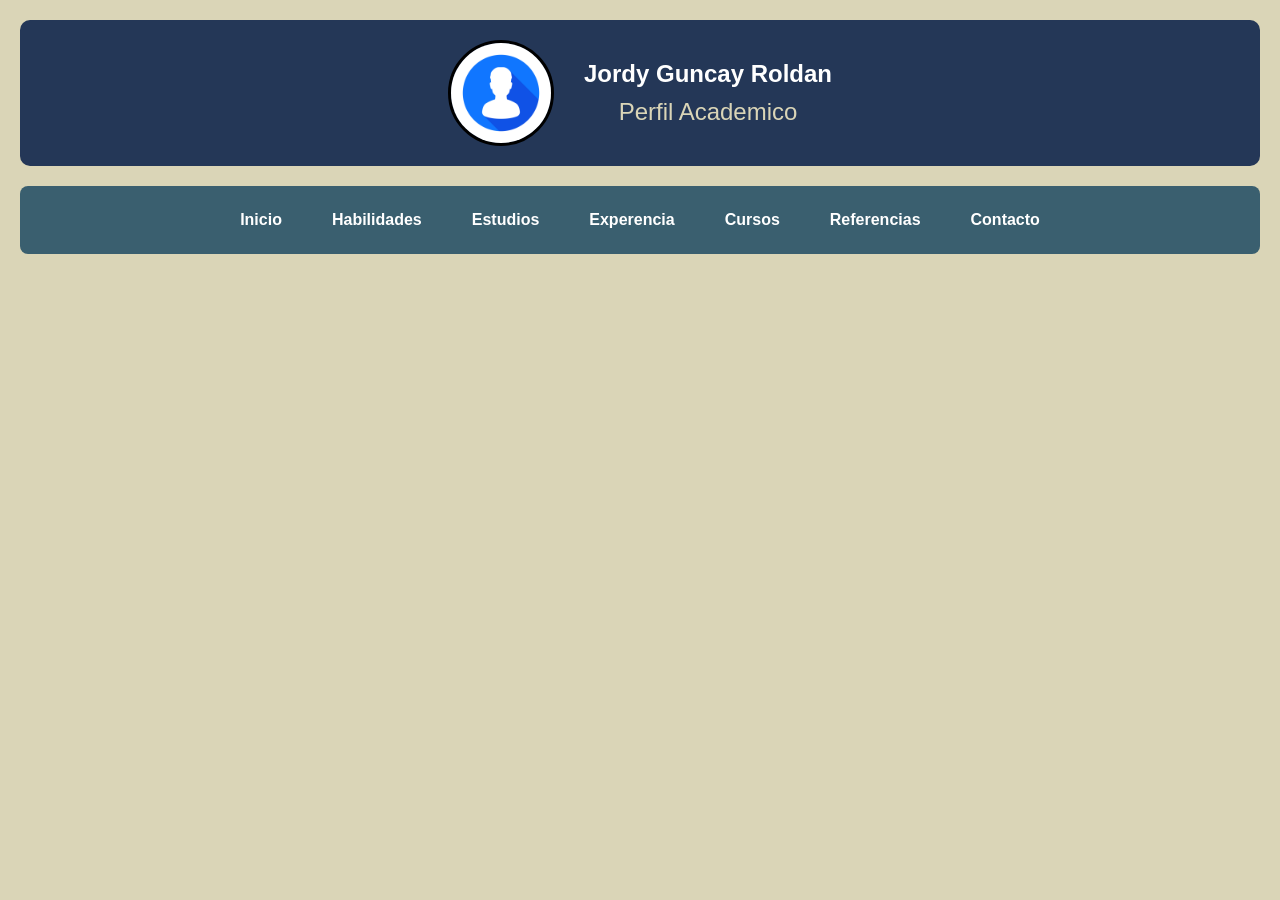
<file: index.html>
<!DOCTYPE html>
<html lang="en">
    <head>
        <link rel="stylesheet" href="css/estilos.css">
        <meta charset="UTF-8">
        <meta name="viewport" content="width=device-width", inital-scale="1.0">
        <title>Curriculum</title>
    </head>
    <body>
        <header class="encabezado">
            <img src="img/Imagen1.jpg" alt="Foto de Perfil" class="perfil">
            <div class="datos-personales">
                <h1>Jordy Guncay Roldan</h1>
                <p>Perfil Academico</p>
            </div>
        </header>
        <nav>
            <ul>
                <li><a href="index.html">Inicio</a></li>
                <li><a href="habilidades.html">Habilidades</a></li>
                <li><a href="estudios.html">Estudios</a></li>
                <li><a href="experencia.html">Experencia</a></li>
                <li><a href="curso.html">Cursos</a></li>
                <li><a href="referencias.html">Referencias</a></li>
                <li><a href="contactame.html">Contacto</a></li>
            </ul>
        </nav>
    </body>
</html>
</file>
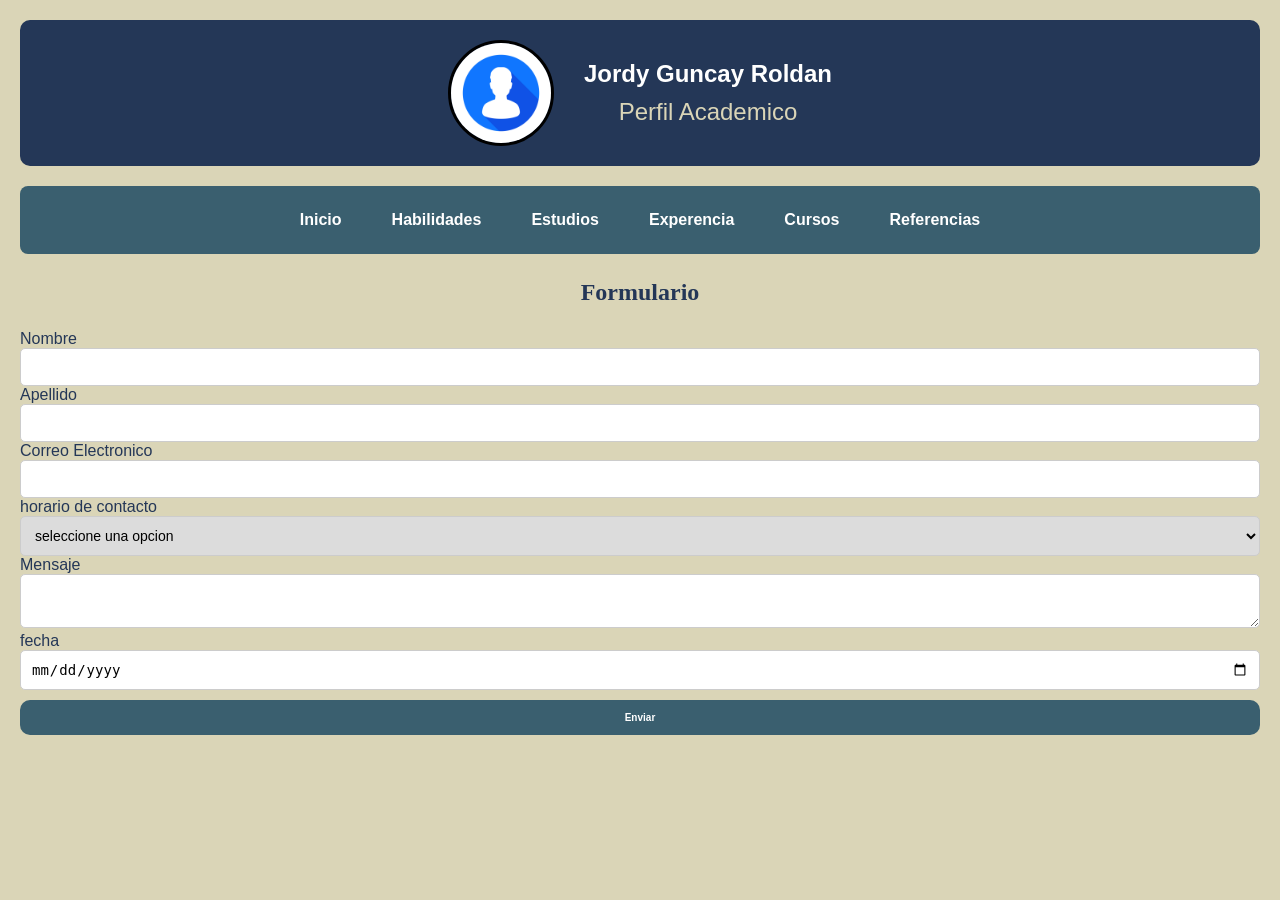
<file: contactame.html>
<!DOCTYPE html>
<html lang="en">
    <head>
        <link rel="stylesheet" href="css/estilos.css">
    </head>
    <body>
        <header class="encabezado">
            <img src="img/Imagen1.jpg" alt="Foto de Perfil" class="perfil">
            <div class="datos-personales">
                <h1>Jordy Guncay Roldan</h1>
                <p>Perfil Academico</p>
            </div>
        </header>
        <nav>
            <ul>
                <li><a href="index.html">Inicio</a></li>
                <li><a href="habilidades.html">Habilidades</a></li>
                <li><a href="estudios.html">Estudios</a></li>
                <li><a href="experencia.html">Experencia</a></li>
                <li><a href="curso.html">Cursos</a></li>
                <li><a href="referencias.html">Referencias</a></li>
            </ul>
        </nav>
    <h2>Formulario</h2>
        <label for="Nombre">Nombre</label>
            <input type="text" id="Nombre" name="Nombre">
                <br>
            <label for="Apellido">Apellido</label>
            <input type="text" id="Apellido" name="Apellido">
                <br>
            <label for="correo">Correo Electronico</label>
            <input type="email" id="correo" name="correo">
                <br>
            <label for="hora">horario de contacto</label>
            <select name="horario" id="horario">
                <option value="seleccione una opcion">seleccione una opcion</option>
                <option value="Manana">Manana</option>
                <option value="Tarde">Tarde</option>
                <option value="Noche">Noche</option>
            </select>
                <br>
            <label for="Mensaje">Mensaje</label>
            <textarea id="Mensaje" name="Mensaje"></textarea>
                <br>
            <label for="fecha">fecha</label>
            <input type="date" id="fecha" name="fecha">
                <br>
            <button type="submit">Enviar</button>
                <br>
        </form>
</html>
</file>
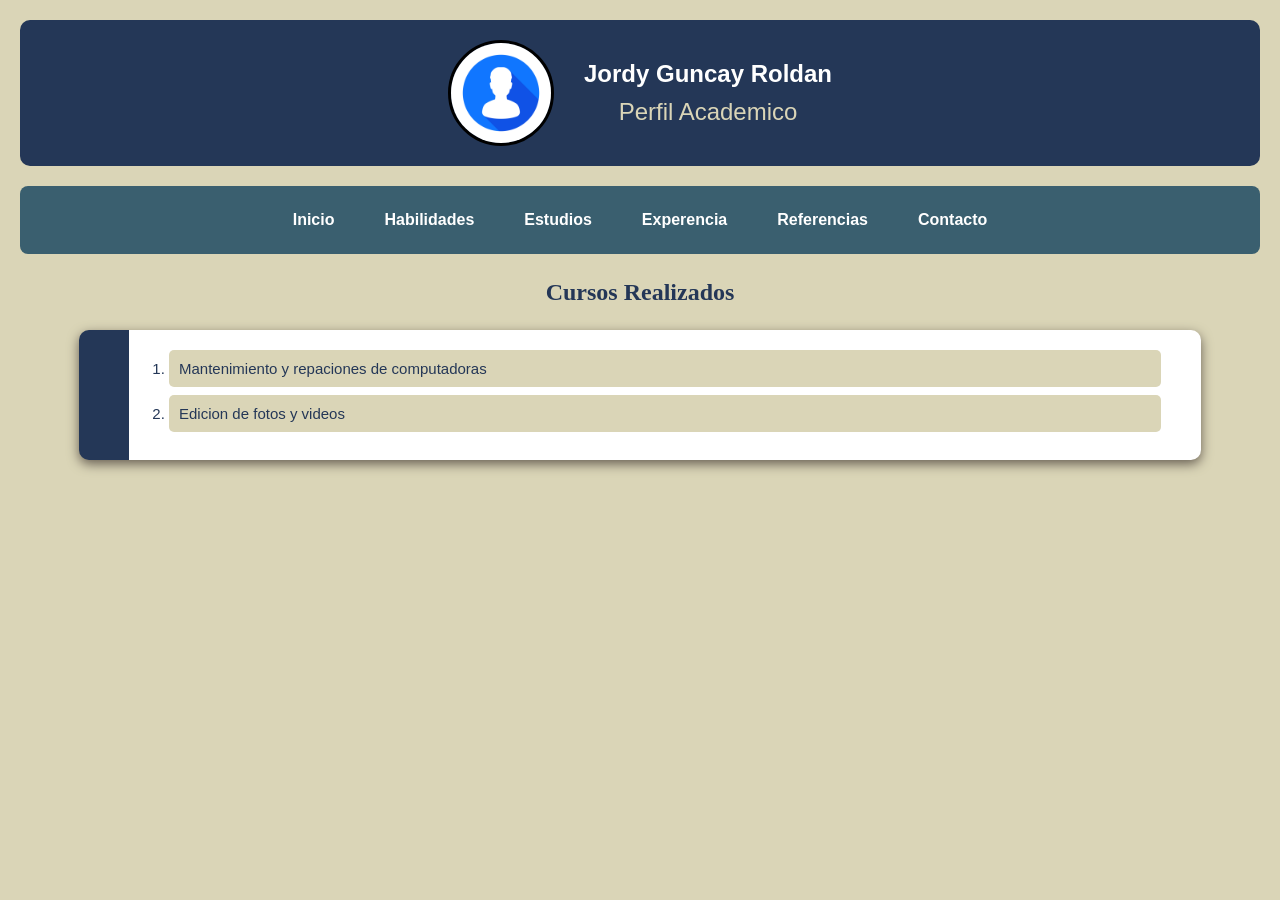
<file: curso.html>
<!DOCTYPE html>
<html lang="en">
    <head>
        <link rel="stylesheet" href="css/estilos.css">
    </head>

    <body>
        <header class="encabezado">
            <img src="img/Imagen1.jpg" alt="Foto de Perfil" class="perfil">
            <div class="datos-personales">
                <h1>Jordy Guncay Roldan</h1>
                <p>Perfil Academico</p>
            </div>
        </header>
        <nav>
            <ul>
                <li><a href="index.html">Inicio</a></li>
                <li><a href="habilidades.html">Habilidades</a></li>
                <li><a href="estudios.html">Estudios</a></li>
                <li><a href="experencia.html">Experencia</a></li>
                <li><a href="referencias.html">Referencias</a></li>
                <li><a href="contactame.html">Contacto</a></li>
            </ul>
        </nav>
        <h2>Cursos Realizados</h2>
        <ol class="lista-ol">
            <li>Mantenimiento y repaciones de computadoras</li>
            <li>Edicion de fotos y videos</li>
        </ol>
    </body>
</html>
</file>
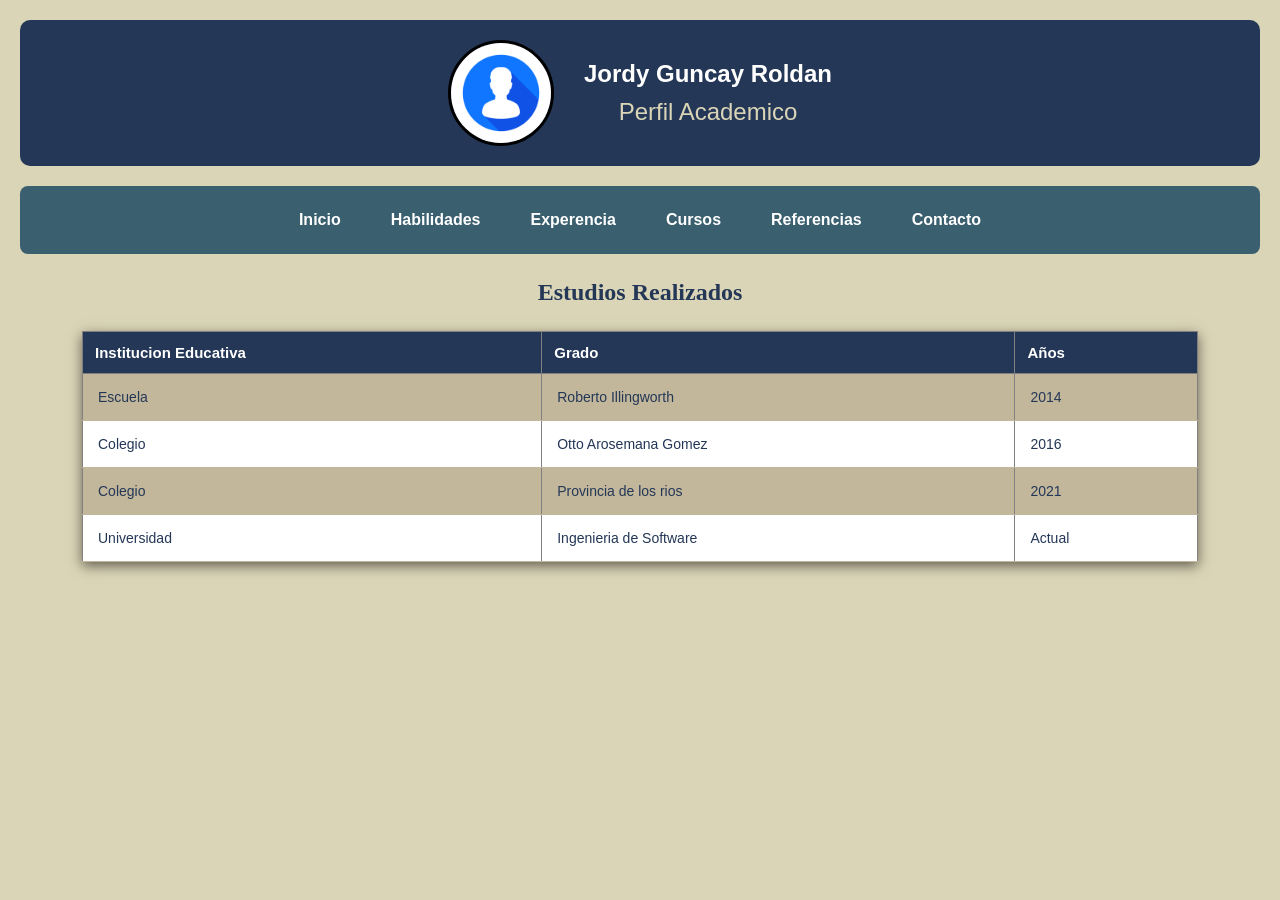
<file: estudios.html>
<!DOCTYPE html>
<html lang="en">
    <head>
        <link rel="stylesheet" href="css/estilos.css">
    </head>
    <body>
        <header class="encabezado">
            <img src="img/Imagen1.jpg" alt="Foto de Perfil" class="perfil">
            <div class="datos-personales">
                <h1>Jordy Guncay Roldan</h1>
                <p>Perfil Academico</p>
            </div>
        </header>
        <nav>
            <ul>
                <li><a href="index.html">Inicio</a></li>
                <li><a href="habilidades.html">Habilidades</a></li>
                <li><a href="experencia.html">Experencia</a></li>
                <li><a href="curso.html">Cursos</a></li>
                <li><a href="referencias.html">Referencias</a></li>
                <li><a href="contactame.html">Contacto</a></li>
            </ul>
        </nav>
        <h2>Estudios Realizados</h2>
        <table border="1">
            <tr>
                <th>Institucion Educativa</th>
                <th>Grado</th>
                <th>Años</th>
            </tr>
            <tr>
                <td>Escuela</td>
                <td>Roberto Illingworth</td>
                <td>2014</td>
            </tr>
            <tr>
                <td>Colegio</td>
                <td>Otto Arosemana Gomez</td>
                <td>2016</td>
            </tr>
            <tr>
                <td>Colegio</td>
                <td>Provincia de los rios</td>
                <td>2021</td>
            </tr>
            <tr>
                <td>Universidad</td>
                <td>Ingenieria de Software</td>
                <td>Actual</td>
            </tr>
        </table>
    </body>
</html>
</file>
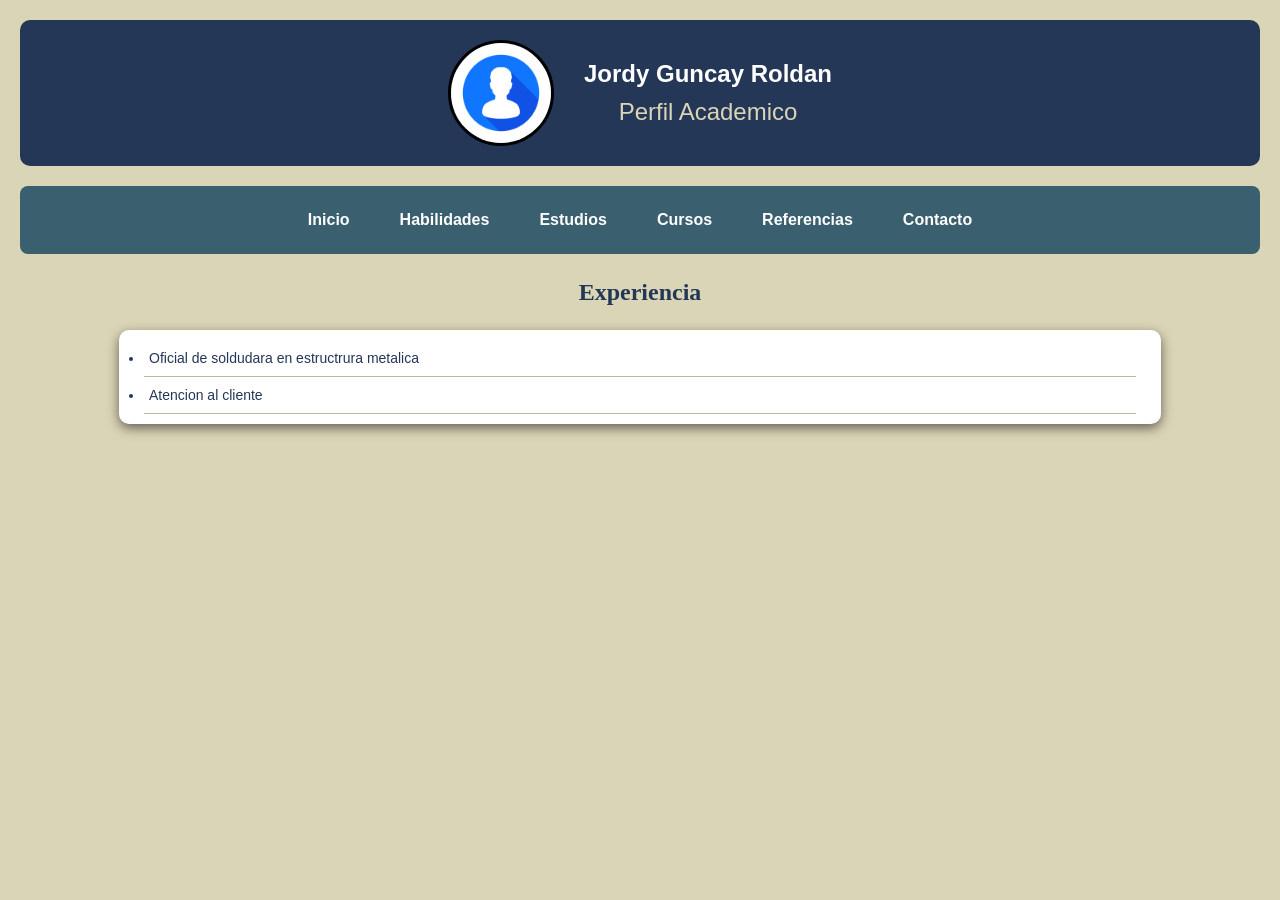
<file: experencia.html>
<!DOCTYPE html>
<html lang="en">
    <head>
        <link rel="stylesheet" href="css/estilos.css">
    </head>
    <body>
        <header class="encabezado">
            <img src="img/Imagen1.jpg" alt="Foto de Perfil" class="perfil">
            <div class="datos-personales">
                <h1>Jordy Guncay Roldan</h1>
                <p>Perfil Academico</p>
            </div>
        </header>
        <nav>
            <ul>
                <li><a href="index.html">Inicio</a></li>
                <li><a href="habilidades.html">Habilidades</a></li>
                <li><a href="estudios.html">Estudios</a></li>
                <li><a href="curso.html">Cursos</a></li>
                <li><a href="referencias.html">Referencias</a></li>
                <li><a href="contactame.html">Contacto</a></li>
            </ul>
        </nav>
        <h2>Experiencia</h2>
        <ul class="lista-ul">
            <li>Oficial de soldudara en estructrura metalica</li>
            <li>Atencion al cliente</li>
        </ul>
    </body>
</html>
</file>
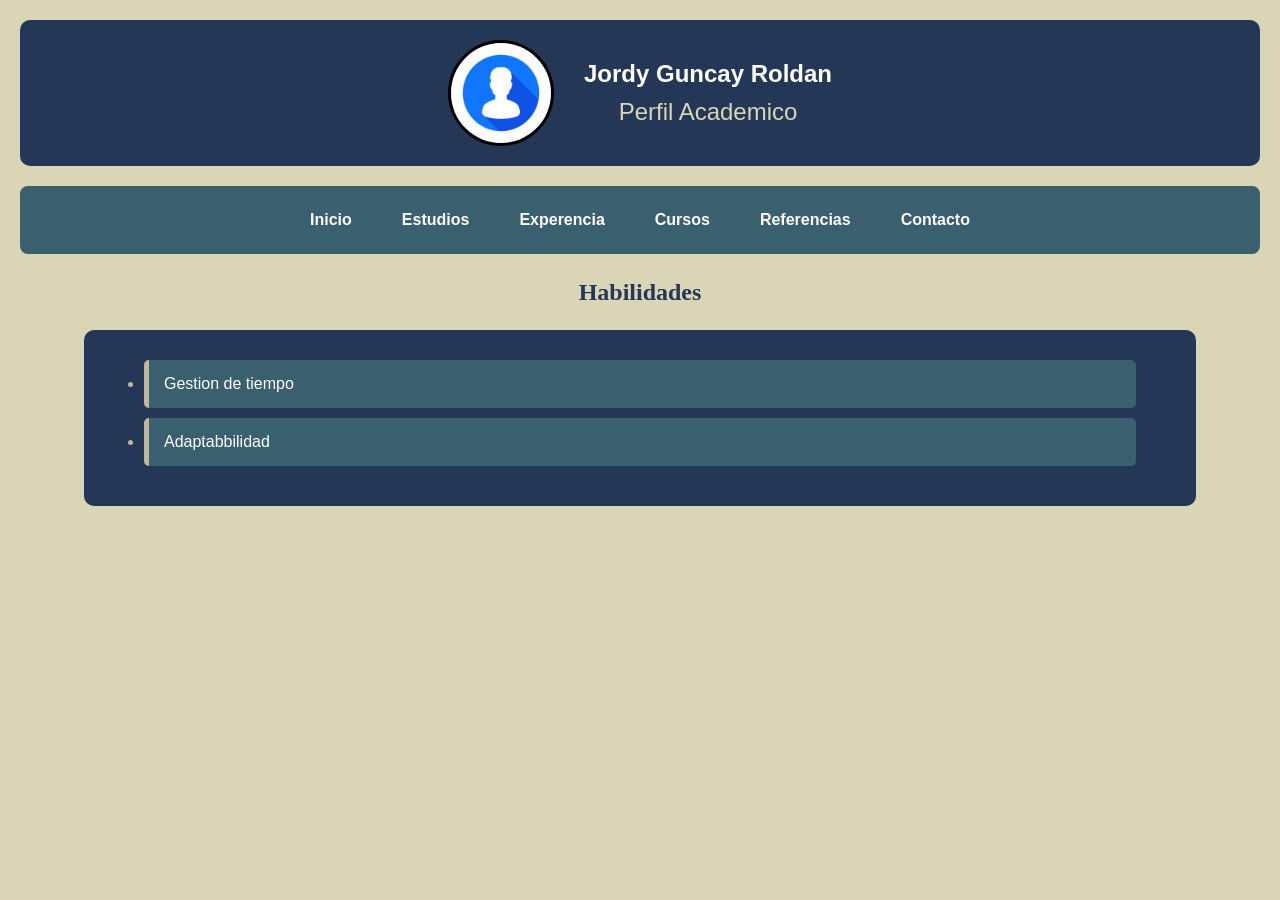
<file: habilidades.html>
<!DOCTYPE html>
<html lang="en">
    <head>
        <link rel="stylesheet" href="css/estilos.css">
    </head>
    <body>
        <header class="encabezado">
            <img src="img/Imagen1.jpg" alt="Foto de Perfil" class="perfil">
            <div class="datos-personales">
                <h1>Jordy Guncay Roldan</h1>
                <p>Perfil Academico</p>
            </div>
        </header>
        <nav>
            <ul>
                <li><a href="index.html">Inicio</a></li>
                <li><a href="estudios.html">Estudios</a></li>
                <li><a href="experencia.html">Experencia</a></li>
                <li><a href="curso.html">Cursos</a></li>
                <li><a href="referencias.html">Referencias</a></li>
                <li><a href="contactame.html">Contacto</a></li>
            </ul>
        </nav>
        <h2>Habilidades</h2>
        <ul class="lista-habilidades">
            <li>Gestion de tiempo</li>
            <li>Adaptabbilidad</li>
        </ul>
    </body>
</html>
</file>
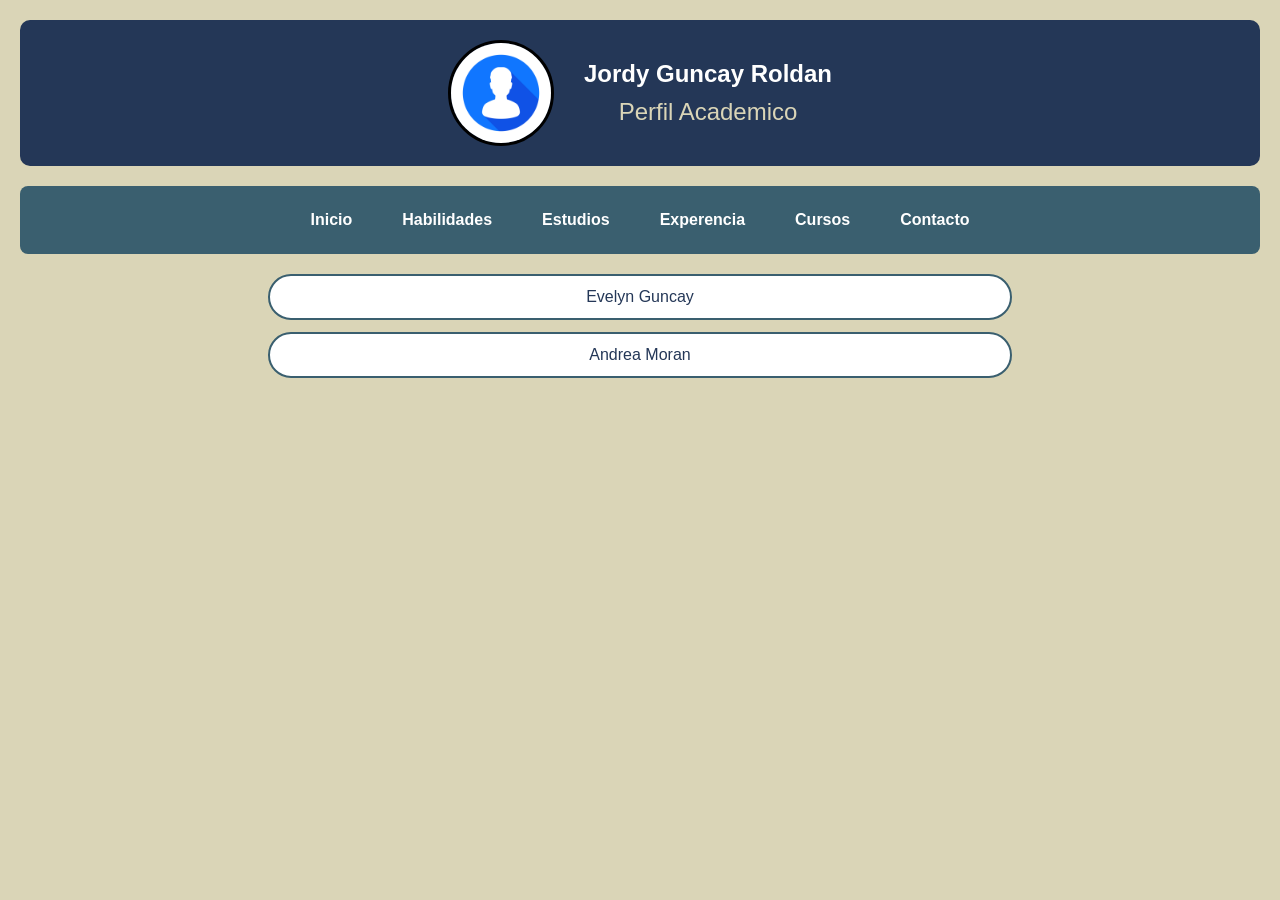
<file: referencias.html>
<!DOCTYPE html>
<html lang="en">
    <head>
        <link rel="stylesheet" href="css/estilos.css">
    </head>
    <body>
        <header class="encabezado">
            <img src="img/Imagen1.jpg" alt="Foto de Perfil" class="perfil">
            <div class="datos-personales">
                <h1>Jordy Guncay Roldan</h1>
                <p>Perfil Academico</p>
            </div>
        </header>
        <nav>
            <ul>
                <li><a href="index.html">Inicio</a></li>
                <li><a href="habilidades.html">Habilidades</a></li>
                <li><a href="estudios.html">Estudios</a></li>
                <li><a href="experencia.html">Experencia</a></li>
                <li><a href="curso.html">Cursos</a></li>
                <li><a href="contactame.html">Contacto</a></li>
            </ul>
        </nav>
        <ul class="referencias">
            <li>Evelyn Guncay</li>
            <li>Andrea Moran</li>
        </ul>
    </body>
</html>
</file>
<file: css/estilos.css>
body{
    font-family: 'inter', Arial, sans-serif;
    background-color: #DAD5B7;
    color: #243757;
    margin: 0;
    padding: 20px;
}

/*Estilo de Encabezados*/

.encabezado{
    display: flex;
    align-items: center;
    justify-content: center;
    gap: 30px;
    background-color: #243757;
    padding: 20px;
    border-radius: 10px;
}

.perfil{
    width: 100px;
    height: 100px;
    border-radius: 50%;
    object-fit: cover;
    border: 3px solid black;
    flex-shrink: 0;
}

.datos-personales{
    text-align: center;
}

.datos-personales h1{
    font-size: 24px;
    margin: 0;
    color: white;
}

.datos-personales p{
    font-size: 24px;
    margin: 10px 0 0 0;
    color: #DAD5B7;

}

/*menu de navegacion*/

nav{
    background-color: #3A5F6F;
    padding: 10px;
    border-radius: 8px;
    margin-top: 20px;
}

nav ul{
    display: flex;
    justify-content: center;
    align-items: center;
    gap: 20px;
    list-style: none;
    margin: 0px;
    padding: 5px 0;
}

nav li{
    display: inline-block;
}

nav a{
    display: block;
    text-decoration: none;
    color: white;
    font-weight: bold;
    padding: 10px 15px;
    border-radius: 5px;
    transition: background-color 0.3s ease;
}

nav a:hover{
    background-color: #243757;
}

h2{
    font-family: 'merriweather', Georgia, serif;
    color: #243757;
    text-align: center;
    margin-top: 25px;
    margin-bottom: 24px;
    font-size: 24px;
}

/*Estilo de la tablet*/
table{
    width: 90%;
    margin: 25px auto;
    border-collapse: collapse;
    background-color: white;
    box-shadow: 0 4px 12px #665E52;
}

th{
    background-color: #243757;
    color: white;
    padding: 12px;
    text-align: left;
    font-size: 15px;
}

td{
    padding: 15px;
    border-bottom: 1px solid #C2B79B;
    font-size: 14px;
}

/*colores alternos para la fila*/

tr:nth-child(even){
    background-color: #C2B79B;
}

tr:hover td{
    background-color: #3A5F6F;
    color: white;
}

/*Estilos para formulario*/

form{
    background-color: white;
    width: 450px;
    max-width: 90%;
    margin: 30px auto;
    padding: 10px;
    border: 1px solid #C2B79B;
    border-radius: 10px;
    box-shadow: 0 4px 12px #665E52;
}

/*Etiqueta*/
 
form label{
    display: block;
    color: #243757;
    font-weight: bold;
    font-size: 14px;
    margin-top: 10px;
}

input{
    width: 100%;
    padding: 10px;
    border: 1px solid #ccc;
    border-radius: 5px;
    font-size: 14px;
    box-sizing: border-box;
}

select{
    width: 100%;
    padding: 10px;
    border: 1px solid #ccc;
    border-radius: 5px;
    font-size: 14px;
    box-sizing: border-box;
    background-color: gainsboro;
}

textarea{
    width: 100%;
    height: 100%;
    padding: 10px;
    border: 1px solid #ccc;
    border-radius: 5px;
    font-size: 14px;
    box-sizing: border-box;
    resize: vertical;
}

button{
    display: block;
    width: 100%;
    background-color: #3A5F6F;
    color: white;
    padding: 12px;
    border: none;
    border-radius: 10px;
    font-size: 10px;
    font-weight: bold;
    cursor: pointer;
    margin-top: 10px;
    transition: background-color 0.3s;
}

button:hover{
    background-color: #243757;
}

/*Estilos de Lista*/

.lista-ol{
    background-color: white;
    width: 80%;
    margin: 20px auto;
    padding: 20px 40px;
    border-left: 50px solid #243757;
    border-radius: 10px;
    box-shadow: 0 4px 12px #665E52;
}

.lista-ol li{
    background-color: #DAD5B7;
    color: #243757;
    font-size: 15px;
    padding: 10px;
    margin-bottom: 8px;
    border-radius: 5px;
    transition: background-color o.3s;
}

.lista-ol li:hover{
    color: #3A5F6F;
    font-weight: bold;
}

.lista-ul{
    background-color: white;
    width: 80%;
    margin: 20px auto;
    padding: 10px 25px;
    border-radius: 10px;
    box-shadow: 0 4px 12px #665E52;
}

.lista-ul li{
    color: #243757;
    font-size: 14px;
    padding: 10px 5px;
    margin-bottom: 0;
    border-bottom: 1px solid #C2B79B;
    transition: background-color 0.3s;
}

.lista-ul li:hover{
    background-color: #DAD5B7;
    color: #243757;
}

/*Tarea*/
.referencias{
    width: 60%;
    margin: 20px auto;
    padding: 0;
    list-style-type: none;
}

.referencias li{
    background-color: white;
    color: #243757;
    font-size: 16px;
    text-align: center;
    padding: 12px;
    margin-bottom: 12px;
    border: 2px solid #3A5F6F;
    border-radius: 30px;
    transition: background-color 0.3s;
}

.referencias li:hover{
    background-color: #3A5F6F;
    color: white;
}

.lista-habilidades{
    width: 80%;
    margin: 20px auto;
    background-color: #243757;
    padding: 30px 60px;
    border-radius: 10px;
}

.lista-habilidades li{
    background-color: #3A5F6F;
    color: white;
    font-size: 16px;
    padding: 15px;
    margin-bottom: 10px;
    border-left: 5px solid #C2B79B;
    border-radius: 5px;
    transition: background-color 0.3s;
}

.lista-habilidades li::marker{
    color: #C2B79B;
    font-weight: bold;
}

.lista-habilidades li:hover{
    background-color: #C2B79B;
    color: #243757;
}
</file>
